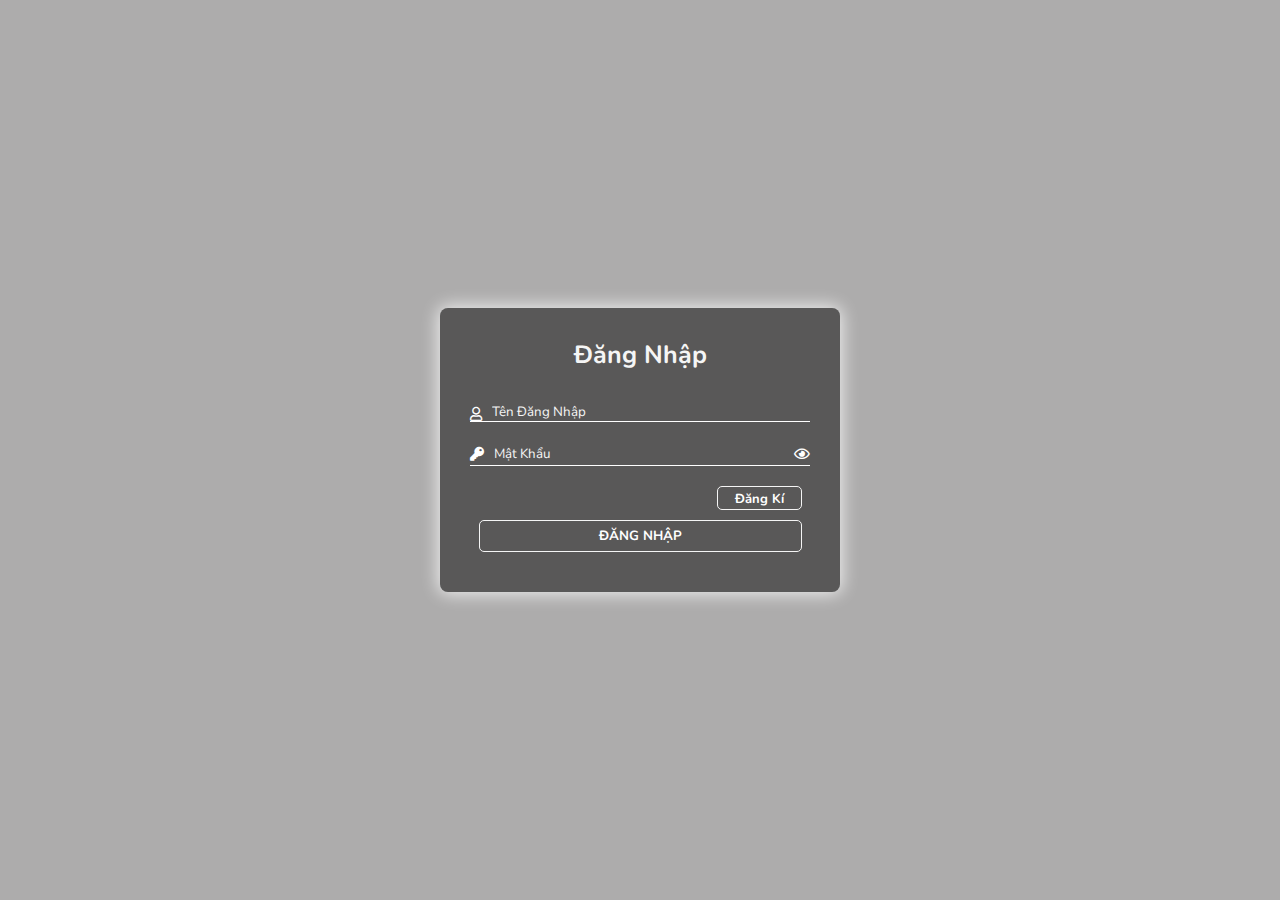
<file: index.html>
<!DOCTYPE html>
<html lang="en">
  <head>
    <meta charset="UTF-8" />
    <meta http-equiv="X-UA-Compatible" content="IE=edge" />
    <meta name="viewport" content="width=device-width, initial-scale=1.0" />
    <link
      rel="stylesheet"
      href="https://cdn.jsdelivr.net/npm/swiper@11/swiper-bundle.min.css"
    />
    <link
      href="https://unpkg.com/boxicons@2.1.4/css/boxicons.min.css"
      rel="stylesheet"
    />

    <!-- Liên kết font awesome từ cdn -->
    <link
      rel="stylesheet"
      href="https://cdnjs.cloudflare.com/ajax/libs/font-awesome/6.5.2/css/all.min.css"
    />
    <link rel="stylesheet" href="css/sign.css" />
    <link
      rel="stylesheet"
      href="https://pro.fontawesome.com/releases/v5.10.0/css/all.css"
    />

    <title>Đăng nhập</title>
  </head>
  <body>
    <div id="wrapper">
      <form action="" id="form-login">
        <h1 class="form-heading">Đăng nhập</h1>
        <div class="form-group">
          <i class="far fa-user"></i>
          <input
            type="text"
            class="form-input"
            placeholder="Tên đăng nhập"
            id="username"
          />
        </div>

        <div class="form-group">
          <i class="fas fa-key"></i>
          <input
            type="password"
            class="form-input"
            placeholder="Mật khẩu"
            id="password"
          />
          <div id="eye">
            <i class="far fa-eye"></i>
          </div>
        </div>
        <div class="DN-DK">
          <a href="signUp.html" class="link-DN-DK">Đăng kí</a>
        </div>
        <button type="submit" value="" class="form-submit">Đăng nhập</button>
      </form>
    </div>
    <script src="js/logIn.js"></script>
  </body>
</html>
</file>
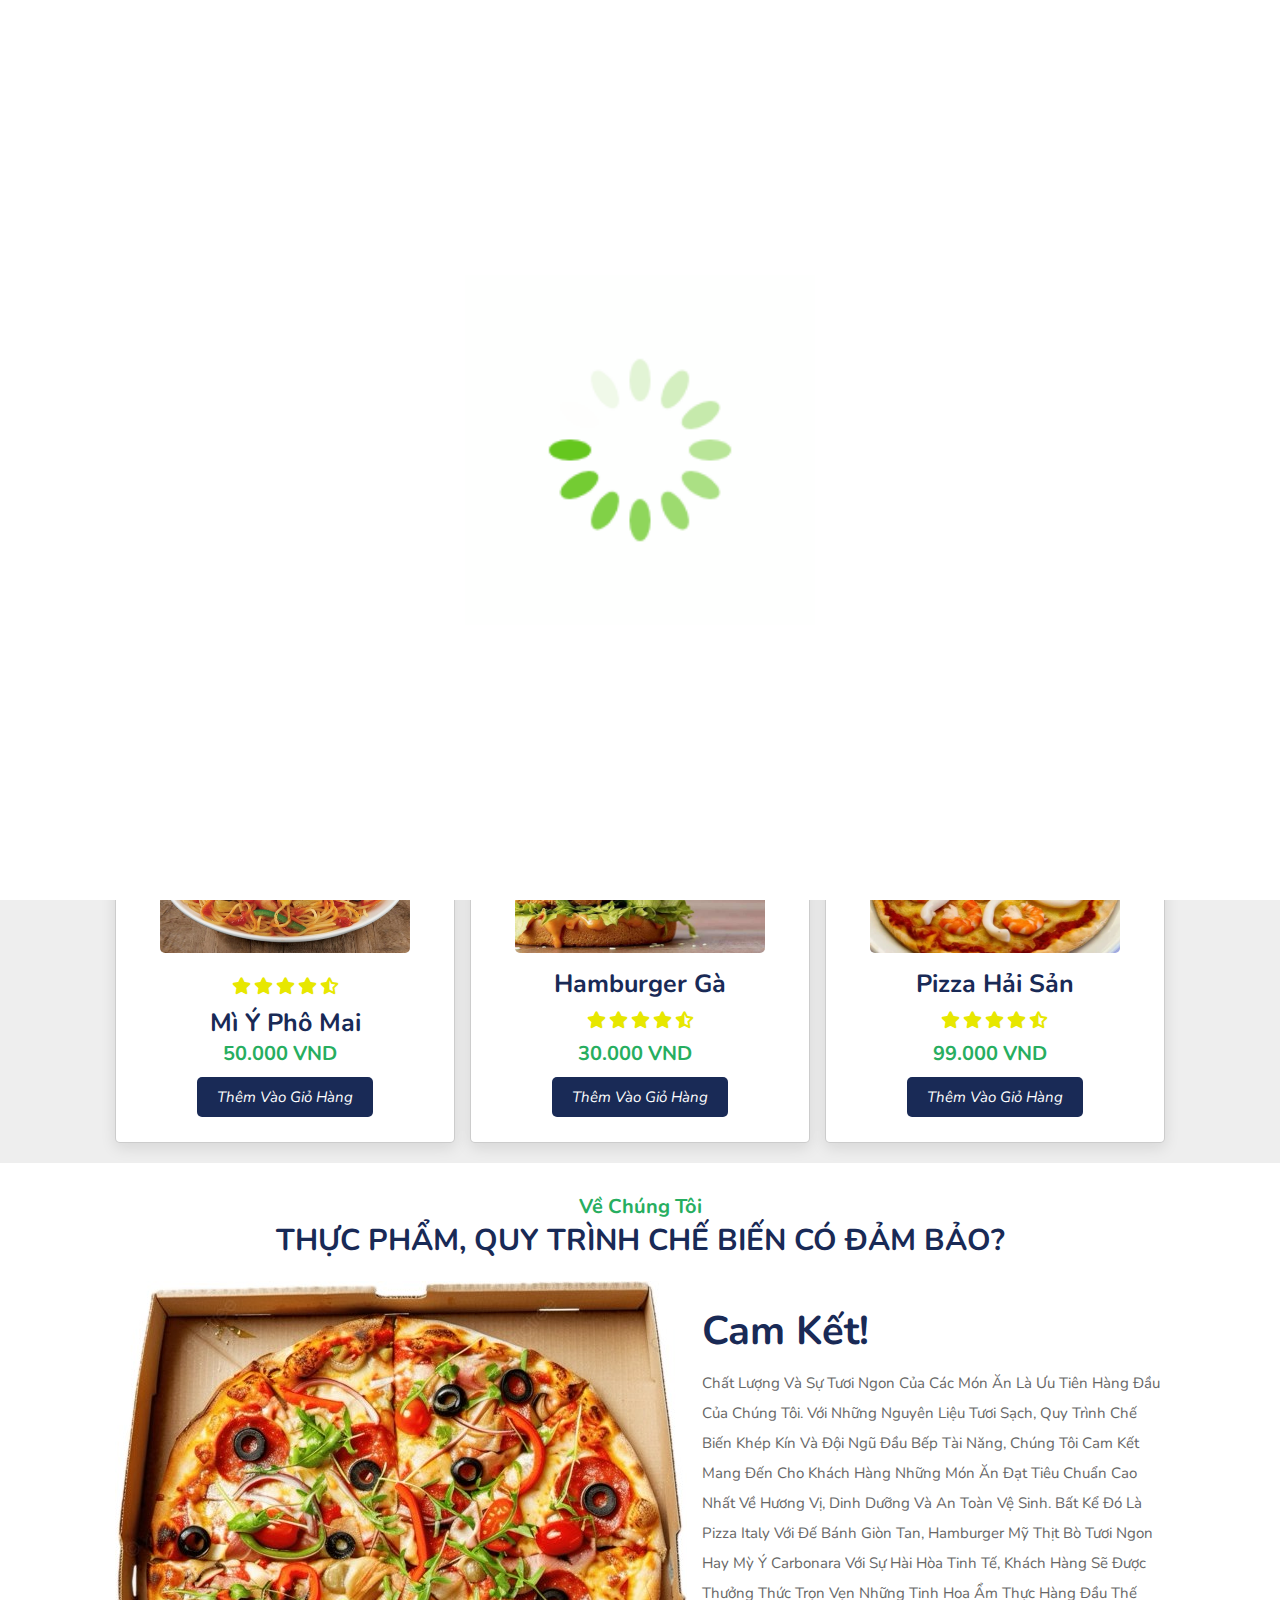
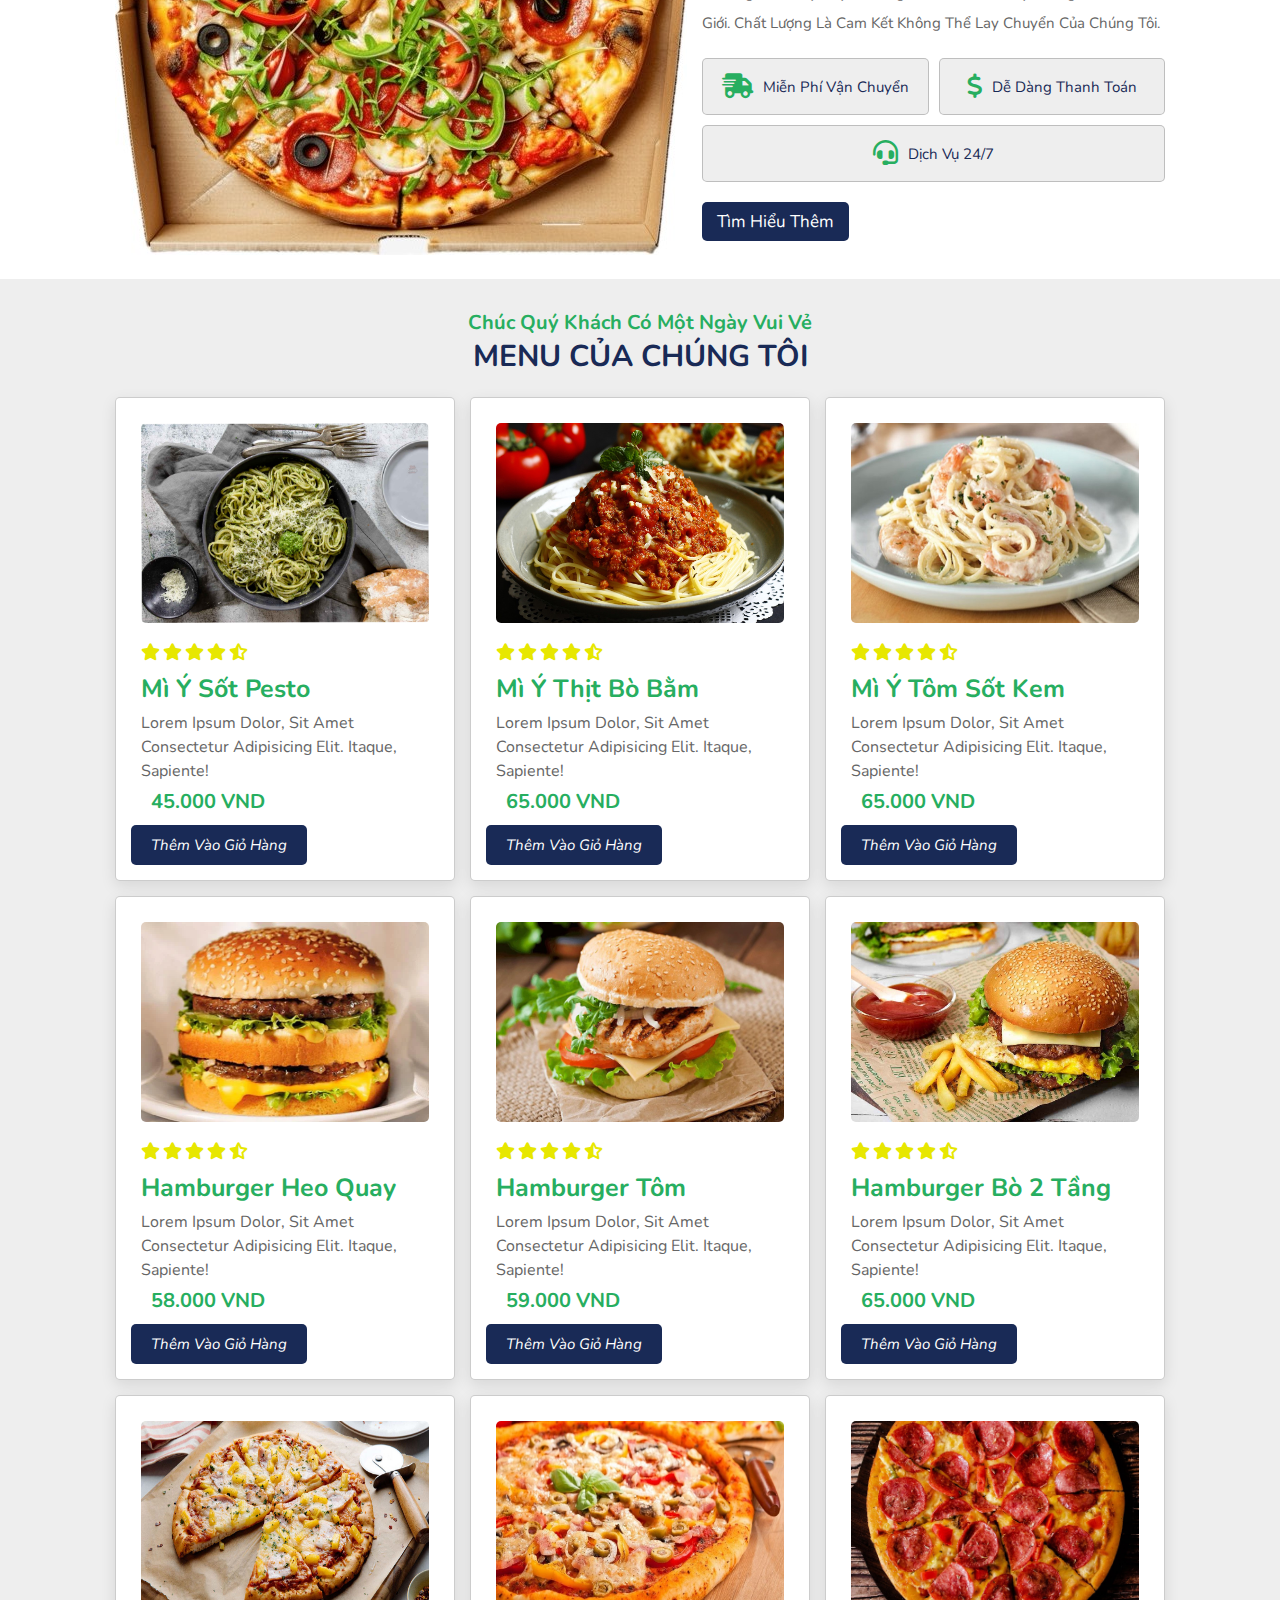
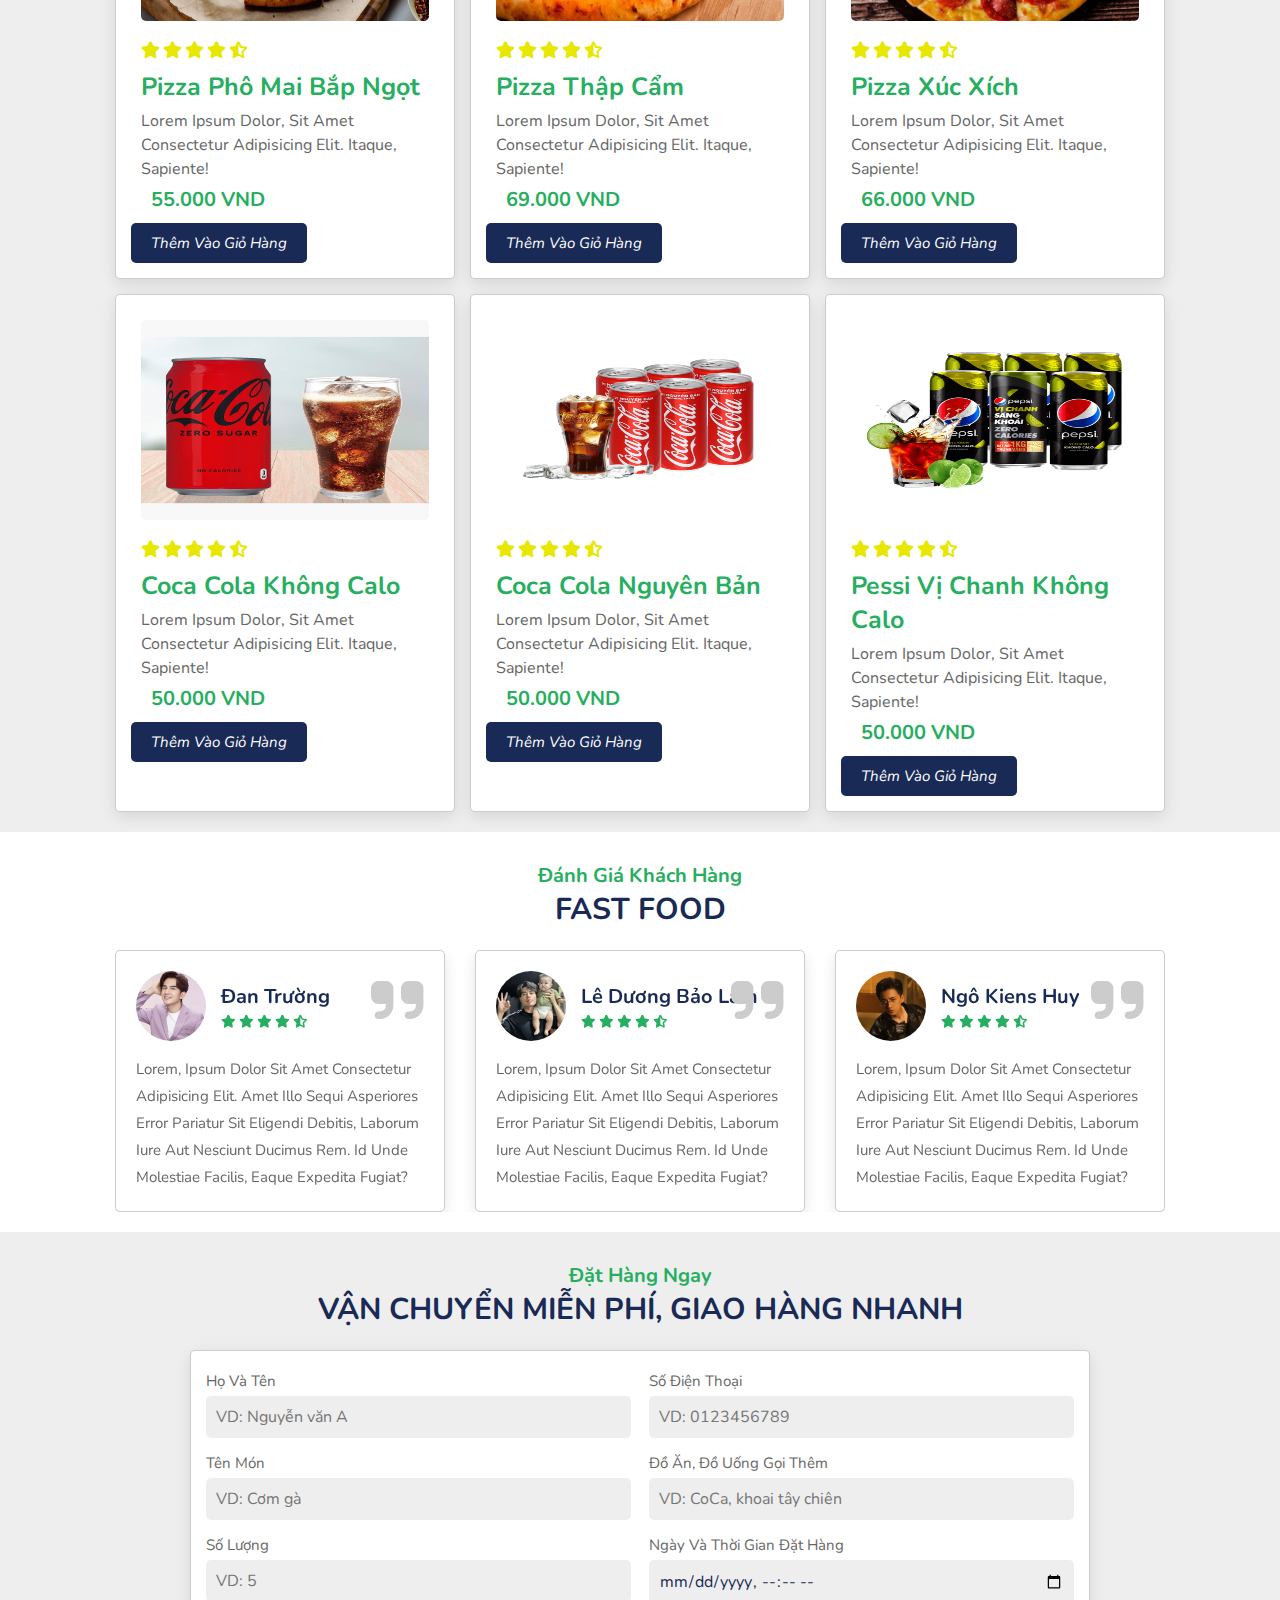
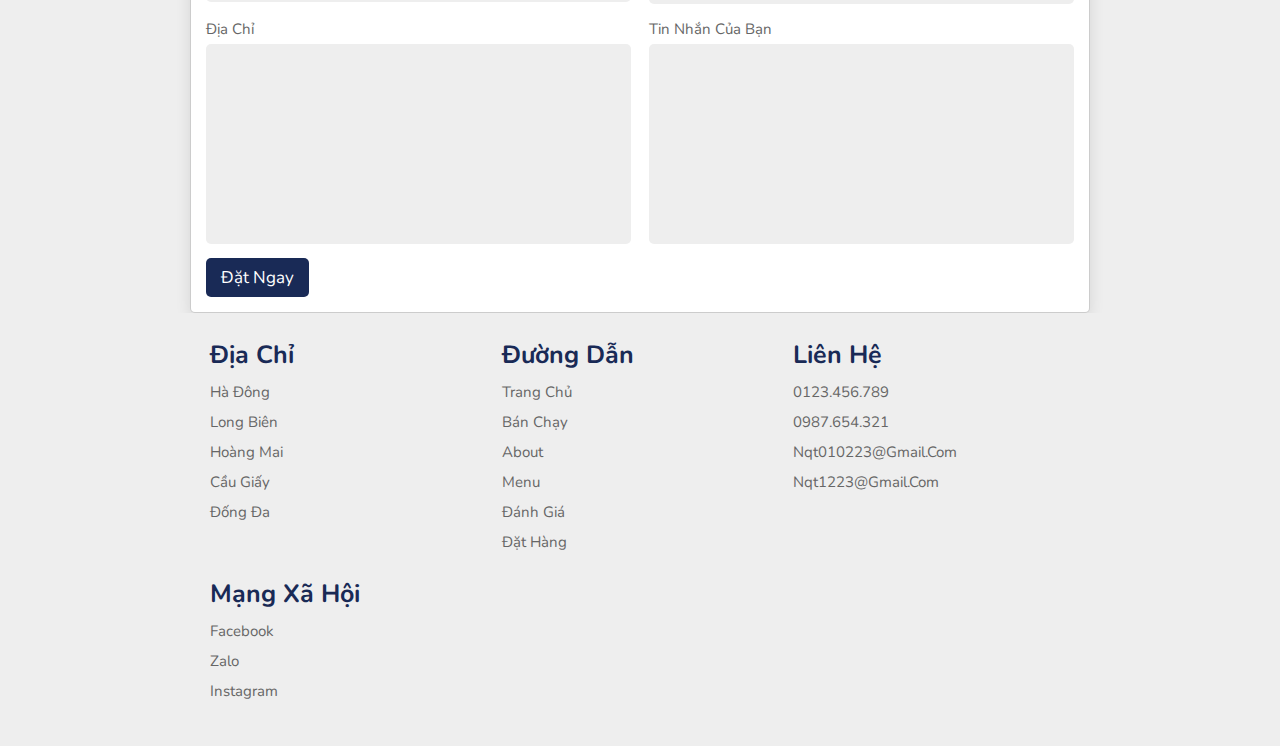
<file: main.html>
<!DOCTYPE html>
<html lang="en">
  <head>
    <meta charset="UTF-8" />
    <meta name="viewport" content="width=device-width, initial-scale=1.0" />
    <title>QT.FAST.FOOD</title>
    <link
      rel="stylesheet"
      href="https://cdn.jsdelivr.net/npm/swiper@11/swiper-bundle.min.css"
    />
    <link href='https://unpkg.com/boxicons@2.1.4/css/boxicons.min.css' rel='stylesheet'>

    <!-- Liên kết font awesome từ cdn -->
    <link
      rel="stylesheet"
      href="https://cdnjs.cloudflare.com/ajax/libs/font-awesome/6.5.2/css/all.min.css"
    />
    <!-- Đường link css -->
    <link rel="stylesheet" href="css/style.css" />
  </head>
  <body>
    <!-- header phần bắt đầu -->
    <header>
      <a href="#" class="logo"><i class="fas fa-utensils"></i>Fast food.</a>
      <nav class="navbar">
        <a class="active" href="#home">Trang chủ</a>
        <a href="#dishes">Bán chạy</a>
        <a href="#about">About</a>
        <a href="#menu">Menu</a>
        <a href="#review">Đánh giá</a>
        <a href="#oder">Đặt hàng</a>
      </nav>
      <div class="icons">
        
        <i class="fas fa-bars" id="menu-bars"></i>
        <i class="fas fa-search" id="search-icon"></i>
        <i class="bx bx-shopping-bag " id="cart-icon"></i>
    </header>
    <!-- Sign in -->
    
    <!-- Form tìm kiếm -->
    <form action="" id="search-form">
      <input
        type="search"
        placeholder="Món ăn tìm kiếm..."
        name=""
        id="search-box"
      />
      <label for="search-box" class="fas fa-search"></label>
      <i class="fas fa-times" id="close"></i>
    </form>
   
    <!-- section đầu -->

    <section class="home" id="home">
      <div class="swiper home-slider">
        <div class="swiper-wrapper wrapper">
          <!-- slide 1 -->
          <div class="swiper-slide slide">
            <div class="content">
              <span>Món ăn đặc biệt của chúng tôi</span>
              <h3>Mì Ý</h3>
              <p>
                Mì spaghetti là món ăn truyền thống của Italy, được làm từ bột
                mì và trứng, thường được ăn với nước sốt cà chua, phô mai và các
                loại thịt.
              </p>
            </div>
            <div class="image">
              <img src="img/banner/mi-y.png" alt="" />
            </div>
          </div>

          <!-- slide 2 -->
          <div class="swiper-slide slide">
            <div class="content">
              <span>Món ăn đặc biệt của chúng tôi</span>
              <h3>Hamburger</h3>
              <p>
                Hamburger là món ăn nhanh truyền thống của Mỹ, gồm bánh mì kẹp
                thịt bò xay, rau, phô mai và các gia vị như xốt mayonnaise,
                ketchup hoặc mù tạt.
              </p>
            </div>
            <div class="image">
              <img src="img/banner/hamburger.jpg" alt="" />
            </div>
          </div>
          <!-- slide 3 -->
          <div class="swiper-slide slide">
            <div class="content">
              <span>Món ăn đặc biệt của chúng tôi</span>
              <h3>Pizaa</h3>
              <p>
                Pizza là món ăn truyền thống của Italy gồm đế bánh mì nướng,
                thường được phủ nước sốt cà chua, phô mai và các loại nguyên
                liệu như thịt, rau củ hoặc hải sản.
              </p>
            </div>
            <div class="image">
              <img src="img/banner/pizza.jpg" alt="" />
            </div>
          </div>
        </div>
      </div>
    </section>
    
    
    <!-- section món ăn -->
    <section class="dishes" id="dishes">
      <h3 class="sub-heading">Món ăn bán nhiều nhất</h3>
      <h1 class="heading">Món ăn thịnh hành</h1>
      <div class="box-container">
        <!-- món 1 -->
        <div class="box" id="box1">
          <img src="img/SP/mi-y-pho-mai.jpg" alt="" class="product-img"/>
           
            <div class="stars">
              <i class="fas fa-star"></i>
              <i class="fas fa-star"></i>
              <i class="fas fa-star"></i>
              <i class="fas fa-star"></i>
              <i class="fas fa-star-half-alt"></i>
            </div>
            <h3 class="product-title">Mì ý phô mai</h3>
           
             <span class="price">50.000 VND</span>
            <i class="btn add-cart">Thêm vào giỏ hàng</i>
          </div>
          <div class="chilPage" id="chilPage1">
            <div class="product-details-modal hidden">
              <div class="product-details-content">
                <div class="product-image">
                  <img src="img/SP/mi-y-pho-mai.jpg" />
                </div>
                <div class="product-info">
                  <h3 class="title">Mì ý phô mai</h3>
                  <p>
                    Lorem ipsum dolor sit amet consectetur, adipisicing elit.
                    Reiciendis consequuntur repellat veritatis omnis, placeat sequi
                    reprehenderit minus voluptatum totam eius aperiam nesciunt,
                    cupiditate est harum impedit mollitia soluta ut quas dolorem
                    hic. Odio nihil velit quo vel minima consequatur ipsam
                    similique? Libero porro, accusamus dolore soluta asperiores
                    repudiandae eum quae. Lorem ipsum dolor, sit amet consectetur
                    adipisicing elit. Perferendis repellendus expedita distinctio
                    dolore temporibus at a facilis repudiandae quo odit numquam
                    dicta inventore, nulla eius? Atque provident hic fugit minima.
                    Lorem ipsum dolor sit amet, consectetur adipisicing elit. Et
                    fuga recusandae culpa consequatur
                  </p>
                  <span class="price">50.000 VND</span>
                  <button class="btn">Thêm vào giỏ hàng</button>
                </div>
              </div>
            </div>
          </div>
        
        <!-- món 2 -->
        <div class="box" id="box2">
          <img src="img/SP/hamburger-ga-2-tang.jpg" alt="" class="product-img"/>
          <h3 class="product-title" >Hamburger gà</h3>
          <div class="stars">
            <i class="fas fa-star"></i>
            <i class="fas fa-star"></i>
            <i class="fas fa-star"></i>
            <i class="fas fa-star"></i>
            <i class="fas fa-star-half-alt"></i>
          </div>
          <span class="price">30.000 VND</span>
          <i class="btn add-cart">Thêm vào giỏ hàng</i>
          </div>
          <div class="chilPage" id="chilPage2">
            <div class="product-details-modal hidden">
              <div class="product-details-content">
                <div class="product-image">
                  <img src="img/SP/hamburger-ga-2-tang.jpg" />
                </div>
                <div class="product-info">
                  <h3 class="title">Hamburger gà</h3>
                  <p>
                    Lorem ipsum dolor sit amet consectetur, adipisicing elit.
                    Reiciendis consequuntur repellat veritatis omnis, placeat sequi
                    reprehenderit minus voluptatum totam eius aperiam nesciunt,
                    cupiditate est harum impedit mollitia soluta ut quas dolorem
                    hic. Odio nihil velit quo vel minima consequatur ipsam
                    similique? Libero porro, accusamus dolore soluta asperiores
                    repudiandae eum quae. Lorem ipsum dolor, sit amet consectetur
                    adipisicing elit. Perferendis repellendus expedita distinctio
                    dolore temporibus at a facilis repudiandae quo odit numquam
                    dicta inventore, nulla eius? Atque provident hic fugit minima.
                    Lorem ipsum dolor sit amet, consectetur adipisicing elit. Et
                    fuga recusandae culpa consequatur
                  </p>
                  <span class="price">30.000 VND</span>
                  <button class="btn">Thêm vào giỏ hàng</button>
                </div>
              </div>
            </div>
          </div>
        <!-- món 3 -->
        <div class="box" id="box3">
          <img src="img/SP/pizza-hai-san.webp" alt="" class="product-img"/>
          <h3 class="product-title">Pizza hải sản</h3>
          <div class="stars">
            <i class="fas fa-star"></i>
            <i class="fas fa-star"></i>
            <i class="fas fa-star"></i>
            <i class="fas fa-star"></i>
            <i class="fas fa-star-half-alt"></i>
          </div>
          <span class="price">99.000 VND</span>
          <i class="btn add-cart">Thêm vào giỏ hàng</i>
          </div>
      </div>
      <div class="chilPage" id="chilPage3">
        <div class="product-details-modal hidden">
          <div class="product-details-content">
            <div class="product-image">
              <img src="img/SP/pizza-hai-san.webp" />
            </div>
            <div class="product-info">
              <h3 class="title">Pizza hải sản</h3>
              <p>
                Lorem ipsum dolor sit amet consectetur, adipisicing elit.
                Reiciendis consequuntur repellat veritatis omnis, placeat sequi
                reprehenderit minus voluptatum totam eius aperiam nesciunt,
                cupiditate est harum impedit mollitia soluta ut quas dolorem
                hic. Odio nihil velit quo vel minima consequatur ipsam
                similique? Libero porro, accusamus dolore soluta asperiores
                repudiandae eum quae. Lorem ipsum dolor, sit amet consectetur
                adipisicing elit. Perferendis repellendus expedita distinctio
                dolore temporibus at a facilis repudiandae quo odit numquam
                dicta inventore, nulla eius? Atque provident hic fugit minima.
                Lorem ipsum dolor sit amet, consectetur adipisicing elit. Et
                fuga recusandae culpa consequatur
              </p>
              <span class="price">65.000 VND</span>
              <button class="btn">Thêm vào giỏ hàng</button>
            </div>
          </div>
        </div>
      </div>
    </section>
    <!-- about section -->
    <section class="about" id="about">
      <h3 class="sub-heading">Về chúng tôi</h3>
      <h1 class="heading">Thực phẩm, quy trình chế biến có đảm bảo?</h1>
      <div class="row">
        <div class="image">
          <img src="img/banner/pizza-baner1.jpg" alt="" />
        </div>
        <div class="content">
          <h3>Cam kết!</h3>
          <p>
            Chất lượng và sự tươi ngon của các món ăn là ưu tiên hàng đầu của
            chúng tôi. Với những nguyên liệu tươi sạch, quy trình chế biến khép
            kín và đội ngũ đầu bếp tài năng, chúng tôi cam kết mang đến cho
            khách hàng những món ăn đạt tiêu chuẩn cao nhất về hương vị, dinh
            dưỡng và an toàn vệ sinh. Bất kể đó là pizza Italy với đế bánh giòn
            tan, hamburger Mỹ thịt bò tươi ngon hay mỳ ý carbonara với sự hài
            hòa tinh tế, khách hàng sẽ được thưởng thức trọn vẹn những tinh hoa
            ẩm thực hàng đầu thế giới. Chất lượng là cam kết không thể lay
            chuyển của chúng tôi.
          </p>
          <div class="icons-container">
            <div class="icons">
              <i class="fas fa-shipping-fast"></i>
              <span>Miễn phí vận chuyển</span>
            </div>
            <div class="icons">
              <i class="fas fa-dollar-sign"></i>
              <span>Dễ dàng thanh toán</span>
            </div>
            <div class="icons">
              <i class="fas fa-headset"></i>
              <span>Dịch vụ 24/7</span>
            </div>
          </div>
          <a href="#" class="btn">Tìm hiểu thêm</a>
        </div>
      </div>
    </section>
     <!-- menu -->
     <section class="menu" id="menu">
      <h3 class="sub-heading">Chúc quý khách có một ngày vui vẻ</h3>
      <h1 class="heading">Menu của chúng tôi</h1>
      <div class="box-container">
        <!-- món 1 -->
        <div class="box" id="box4">
        <div class="image"> 
           <img src="img/SP/mi-y-sot-pesto.jpeg" alt="" class="product-img"/>
          </div>
            <div class="stars">
              <i class="fas fa-star"></i>
              <i class="fas fa-star"></i>
              <i class="fas fa-star"></i>
              <i class="fas fa-star"></i>
              <i class="fas fa-star-half-alt"></i>
            </div>
            <h3 class="product-title">Mì ý sốt pesto</h3>
            <p>
              Lorem ipsum dolor, sit amet consectetur adipisicing elit. Itaque,
              sapiente!
            </p>
             <span class="price">45.000 VND</span>
            <i class="btn add-cart">Thêm vào giỏ hàng</i>
          </div>
          <!-- chill page -->
          <div class="chilPage" id="chilPage4">
            <div class="product-details-modal hidden">
              <div class="product-details-content">
                <div class="product-image">
                  <img src="img/SP/mi-y-sot-pesto.jpeg" />
                </div>
                <div class="product-info">
                  <h3 class="title">Mì ý sốt pesto</h3>
                  <p>
                    Lorem ipsum dolor sit amet consectetur, adipisicing elit.
                    Reiciendis consequuntur repellat veritatis omnis, placeat sequi
                    reprehenderit minus voluptatum totam eius aperiam nesciunt,
                    cupiditate est harum impedit mollitia soluta ut quas dolorem
                    hic. Odio nihil velit quo vel minima consequatur ipsam
                    similique? Libero porro, accusamus dolore soluta asperiores
                    repudiandae eum quae. Lorem ipsum dolor, sit amet consectetur
                    adipisicing elit. Perferendis repellendus expedita distinctio
                    dolore temporibus at a facilis repudiandae quo odit numquam
                    dicta inventore, nulla eius? Atque provident hic fugit minima.
                    Lorem ipsum dolor sit amet, consectetur adipisicing elit. Et
                    fuga recusandae culpa consequatur
                  </p>
                  <span class="price">45.000 VND</span>
                  <button class="btn">Thêm vào giỏ hàng</button>
                </div>
              </div>
            </div>
          </div>
        <!-- món 2 -->
        <div class="box" id="box5">
        <div class="image"> 
           <img src="img/SP/mi-y-spaghetti.jpg" alt="" class="product-img"/>
          </div>
          <div class="stars">
            <i class="fas fa-star"></i>
            <i class="fas fa-star"></i>
            <i class="fas fa-star"></i>
            <i class="fas fa-star"></i>
            <i class="fas fa-star-half-alt"></i>
          </div>
            <h3 class="product-title">Mì ý thịt bò bằm</h3>
            <p>
              Lorem ipsum dolor, sit amet consectetur adipisicing elit. Itaque,
              sapiente!
            </p>
             <span class="price">65.000 VND</span>
            <i class="btn add-cart">Thêm vào giỏ hàng</i>
          </div>
          <!-- Chill page -->
           
      <div class="chilPage" id="chilPage5">
        <div class="product-details-modal hidden">
          <div class="product-details-content">
            <div class="product-image">
              <img src="img/SP/mi-y-spaghetti.jpg" />
            </div>
            <div class="product-info">
              <h3 class="title">Mì ý thịt bò bằm</h3>
              <p>
                Lorem ipsum dolor sit amet consectetur, adipisicing elit.
                Reiciendis consequuntur repellat veritatis omnis, placeat sequi
                reprehenderit minus voluptatum totam eius aperiam nesciunt,
                cupiditate est harum impedit mollitia soluta ut quas dolorem
                hic. Odio nihil velit quo vel minima consequatur ipsam
                similique? Libero porro, accusamus dolore soluta asperiores
                repudiandae eum quae. Lorem ipsum dolor, sit amet consectetur
                adipisicing elit. Perferendis repellendus expedita distinctio
                dolore temporibus at a facilis repudiandae quo odit numquam
                dicta inventore, nulla eius? Atque provident hic fugit minima.
                Lorem ipsum dolor sit amet, consectetur adipisicing elit. Et
                fuga recusandae culpa consequatur
              </p>
              <span class="price">65.000 VND</span>
              <button class="btn">Thêm vào giỏ hàng</button>
            </div>
          </div>
        </div>
      </div>
    

        <!-- món 3 -->
        <div class="box" id="box6">
        <div class="image"> 
           <img src="img/SP/mi-Y-tom-sot-kem.jpg" alt="" class="product-img"/>
          </div>
            <div class="stars">
              <i class="fas fa-star"></i>
              <i class="fas fa-star"></i>
              <i class="fas fa-star"></i>
              <i class="fas fa-star"></i>
              <i class="fas fa-star-half-alt"></i>
            </div>
            <h3 class="product-title">Mì ý tôm sốt kem</h3>
            <p>
              Lorem ipsum dolor, sit amet consectetur adipisicing elit. Itaque,
              sapiente!
            </p>
             <span class="price">65.000 VND</span>
            <i class="btn add-cart">Thêm vào giỏ hàng</i>
          </div>
           <!-- Chill page -->
           
      <div class="chilPage" id="chilPage6">
        <div class="product-details-modal hidden">
          <div class="product-details-content">
            <div class="product-image">
              <img src="img/SP/mi-Y-tom-sot-kem.jpg" />
            </div>
            <div class="product-info">
              <h3 class="title">Mì ý tôm sốt kem</h3>
              <p>
                Lorem ipsum dolor sit amet consectetur, adipisicing elit.
                Reiciendis consequuntur repellat veritatis omnis, placeat sequi
                reprehenderit minus voluptatum totam eius aperiam nesciunt,
                cupiditate est harum impedit mollitia soluta ut quas dolorem
                hic. Odio nihil velit quo vel minima consequatur ipsam
                similique? Libero porro, accusamus dolore soluta asperiores
                repudiandae eum quae. Lorem ipsum dolor, sit amet consectetur
                adipisicing elit. Perferendis repellendus expedita distinctio
                dolore temporibus at a facilis repudiandae quo odit numquam
                dicta inventore, nulla eius? Atque provident hic fugit minima.
                Lorem ipsum dolor sit amet, consectetur adipisicing elit. Et
                fuga recusandae culpa consequatur
              </p>
              <span class="price">65.000 VND</span>
              <button class="btn">Thêm vào giỏ hàng</button>
            </div>
          </div>
        </div>
      </div>
    
        <!-- món 4 -->
        <div class="box" id="box7">
          <div class="image"> 
             <img src="img/SP/hamburger-nhan-thit-heo.webp" alt="" class="product-img"/>
            </div>
              <div class="stars">
                <i class="fas fa-star"></i>
                <i class="fas fa-star"></i>
                <i class="fas fa-star"></i>
                <i class="fas fa-star"></i>
                <i class="fas fa-star-half-alt"></i>
              </div>
              <h3 class="product-title">Hamburger heo quay</h3>
              <p>
                Lorem ipsum dolor, sit amet consectetur adipisicing elit. Itaque,
                sapiente!
              </p>
               <span class="price">58.000 VND</span>
              <i class="btn add-cart">Thêm vào giỏ hàng</i>
            </div>
             <!-- Chill page -->
           
      <div class="chilPage" id="chilPage7">
        <div class="product-details-modal hidden">
          <div class="product-details-content">
            <div class="product-image">
              <img src="img/SP/hamburger-nhan-thit-heo.webp" />
            </div>
            <div class="product-info">
              <h3 class="title">Hamburger heo quay</h3>
              <p>
                Lorem ipsum dolor sit amet consectetur, adipisicing elit.
                Reiciendis consequuntur repellat veritatis omnis, placeat sequi
                reprehenderit minus voluptatum totam eius aperiam nesciunt,
                cupiditate est harum impedit mollitia soluta ut quas dolorem
                hic. Odio nihil velit quo vel minima consequatur ipsam
                similique? Libero porro, accusamus dolore soluta asperiores
                repudiandae eum quae. Lorem ipsum dolor, sit amet consectetur
                adipisicing elit. Perferendis repellendus expedita distinctio
                dolore temporibus at a facilis repudiandae quo odit numquam
                dicta inventore, nulla eius? Atque provident hic fugit minima.
                Lorem ipsum dolor sit amet, consectetur adipisicing elit. Et
                fuga recusandae culpa consequatur
              </p>
              <span class="price">58.000 VND</span>
              <button class="btn">Thêm vào giỏ hàng</button>
            </div>
          </div>
        </div>
      </div>
    
          <!-- món 5 -->
          <div class="box" id="box8">
          <div class="image"> 
             <img src="img/SP/hamburger-tom.jpg" alt="" class="product-img"/>
            </div>
              <div class="stars">
                <i class="fas fa-star"></i>
                <i class="fas fa-star"></i>
                <i class="fas fa-star"></i>
                <i class="fas fa-star"></i>
                <i class="fas fa-star-half-alt"></i>
              </div>
              <h3 class="product-title">Hamburger tôm</h3>
              <p>
                Lorem ipsum dolor, sit amet consectetur adipisicing elit. Itaque,
                sapiente!
              </p>
               <span class="price">59.000 VND</span>
              <i class="btn add-cart">Thêm vào giỏ hàng</i>
            </div>
             <!-- Chill page -->
           
      <div class="chilPage" id="chilPage8">
        <div class="product-details-modal hidden">
          <div class="product-details-content">
            <div class="product-image">
              <img src="img/SP/hamburger-tom.jpg" />
            </div>
            <div class="product-info">
              <h3 class="title">Hamburger tôm</h3>
              <p>
                Lorem ipsum dolor sit amet consectetur, adipisicing elit.
                Reiciendis consequuntur repellat veritatis omnis, placeat sequi
                reprehenderit minus voluptatum totam eius aperiam nesciunt,
                cupiditate est harum impedit mollitia soluta ut quas dolorem
                hic. Odio nihil velit quo vel minima consequatur ipsam
                similique? Libero porro, accusamus dolore soluta asperiores
                repudiandae eum quae. Lorem ipsum dolor, sit amet consectetur
                adipisicing elit. Perferendis repellendus expedita distinctio
                dolore temporibus at a facilis repudiandae quo odit numquam
                dicta inventore, nulla eius? Atque provident hic fugit minima.
                Lorem ipsum dolor sit amet, consectetur adipisicing elit. Et
                fuga recusandae culpa consequatur
              </p>
              <span class="price">59.000 VND</span>
              <button class="btn">Thêm vào giỏ hàng</button>
            </div>
          </div>
        </div>
      </div>
    
          <!-- món 6 -->
          <div class="box" id="box9">
          <div class="image"> 
             <img src="img/SP/BÒ-2-TẦNG_hamburger.jpg" alt="" class="product-img"/>
            </div>
              <div class="stars">
                <i class="fas fa-star"></i>
                <i class="fas fa-star"></i>
                <i class="fas fa-star"></i>
                <i class="fas fa-star"></i>
                <i class="fas fa-star-half-alt"></i>
              </div>
              <h3 class="product-title">Hamburger bò 2 tầng</h3>
              <p>
                Lorem ipsum dolor, sit amet consectetur adipisicing elit. Itaque,
                sapiente!
              </p>
               <span class="price">65.000 VND</span>
              <i class="btn add-cart">Thêm vào giỏ hàng</i>
            </div>
             <!-- Chill page -->
           
      <div class="chilPage" id="chilPage9">
        <div class="product-details-modal hidden">
          <div class="product-details-content">
            <div class="product-image">
              <img src="img/SP/BÒ-2-TẦNG_hamburger.jpg" />
            </div>
            <div class="product-info">
              <h3 class="title">Hamburger bò 2 tầng</h3>
              <p>
                Lorem ipsum dolor sit amet consectetur, adipisicing elit.
                Reiciendis consequuntur repellat veritatis omnis, placeat sequi
                reprehenderit minus voluptatum totam eius aperiam nesciunt,
                cupiditate est harum impedit mollitia soluta ut quas dolorem
                hic. Odio nihil velit quo vel minima consequatur ipsam
                similique? Libero porro, accusamus dolore soluta asperiores
                repudiandae eum quae. Lorem ipsum dolor, sit amet consectetur
                adipisicing elit. Perferendis repellendus expedita distinctio
                dolore temporibus at a facilis repudiandae quo odit numquam
                dicta inventore, nulla eius? Atque provident hic fugit minima.
                Lorem ipsum dolor sit amet, consectetur adipisicing elit. Et
                fuga recusandae culpa consequatur
              </p>
              <span class="price">65.000 VND</span>
              <button class="btn">Thêm vào giỏ hàng</button>
            </div>
          </div>
        </div>
      </div>
    
        <!-- món 7 -->
        <div class="box" id="box10">
          <div class="image"> 
             <img src="img/SP/pizza-ngo.jpg" alt="" class="product-img"/>
            </div>
              <div class="stars">
                <i class="fas fa-star"></i>
                <i class="fas fa-star"></i>
                <i class="fas fa-star"></i>
                <i class="fas fa-star"></i>
                <i class="fas fa-star-half-alt"></i>
              </div>
              <h3 class="product-title">pizza phô mai bắp ngọt</h3>
              <p>
                Lorem ipsum dolor, sit amet consectetur adipisicing elit. Itaque,
                sapiente!
              </p>
               <span class="price">55.000 VND</span>
              <i class="btn add-cart">Thêm vào giỏ hàng</i>
            </div>
             <!-- Chill page -->
           
      <div class="chilPage" id="chilPage10">
        <div class="product-details-modal hidden">
          <div class="product-details-content">
            <div class="product-image">
              <img src="img/SP/pizza-ngo.jpg" />
            </div>
            <div class="product-info">
              <h3 class="title">pizza phô mai bắp ngọt</h3>
              <p>
                Lorem ipsum dolor sit amet consectetur, adipisicing elit.
                Reiciendis consequuntur repellat veritatis omnis, placeat sequi
                reprehenderit minus voluptatum totam eius aperiam nesciunt,
                cupiditate est harum impedit mollitia soluta ut quas dolorem
                hic. Odio nihil velit quo vel minima consequatur ipsam
                similique? Libero porro, accusamus dolore soluta asperiores
                repudiandae eum quae. Lorem ipsum dolor, sit amet consectetur
                adipisicing elit. Perferendis repellendus expedita distinctio
                dolore temporibus at a facilis repudiandae quo odit numquam
                dicta inventore, nulla eius? Atque provident hic fugit minima.
                Lorem ipsum dolor sit amet, consectetur adipisicing elit. Et
                fuga recusandae culpa consequatur
              </p>
              <span class="price">55.000 VND</span>
              <button class="The">Thêm vào giỏ hàng</button>
            </div>
          </div>
        </div>
      </div>
    
          <!-- món 8 -->
          <div class="box" id="box11">
          <div class="image"> 
             <img src="img/SP/pizza-thap-cam.jpg" alt="" class="product-img"/>
            </div>
              <div class="stars">
                <i class="fas fa-star"></i>
                <i class="fas fa-star"></i>
                <i class="fas fa-star"></i>
                <i class="fas fa-star"></i>
                <i class="fas fa-star-half-alt"></i>
              </div>
              <h3 class="product-title">Pizza thập cẩm</h3>
              <p>
                Lorem ipsum dolor, sit amet consectetur adipisicing elit. Itaque,
                sapiente!
              </p>
               <span class="price">69.000 VND</span>
              <i class="btn add-cart">Thêm vào giỏ hàng</i>
            </div>
             <!-- Chill page -->
           
      <div class="chilPage" id="chilPage11">
        <div class="product-details-modal hidden">
          <div class="product-details-content">
            <div class="product-image">
              <img src="img/SP/pizza-thap-cam.jpg" />
            </div>
            <div class="product-info">
              <h3 class="title">Pizza thập cẩm</h3>
              <p>
                Lorem ipsum dolor sit amet consectetur, adipisicing elit.
                Reiciendis consequuntur repellat veritatis omnis, placeat sequi
                reprehenderit minus voluptatum totam eius aperiam nesciunt,
                cupiditate est harum impedit mollitia soluta ut quas dolorem
                hic. Odio nihil velit quo vel minima consequatur ipsam
                similique? Libero porro, accusamus dolore soluta asperiores
                repudiandae eum quae. Lorem ipsum dolor, sit amet consectetur
                adipisicing elit. Perferendis repellendus expedita distinctio
                dolore temporibus at a facilis repudiandae quo odit numquam
                dicta inventore, nulla eius? Atque provident hic fugit minima.
                Lorem ipsum dolor sit amet, consectetur adipisicing elit. Et
                fuga recusandae culpa consequatur
              </p>
              <span class="price">69.000 VND</span>
              <button class="btn">Thêm vào giỏ hàng</button>
            </div>
          </div>
        </div>
      </div>
    
          <!-- món 9 -->
          <div class="box" id="box12">
          <div class="image"> 
             <img src="img/SP/pizza-xuc-xich.jpg" alt="" class="product-img"/>
            </div>
              <div class="stars">
                <i class="fas fa-star"></i>
                <i class="fas fa-star"></i>
                <i class="fas fa-star"></i>
                <i class="fas fa-star"></i>
                <i class="fas fa-star-half-alt"></i>
              </div>
              <h3 class="product-title">pizza xúc xích</h3>
              <p>
                Lorem ipsum dolor, sit amet consectetur adipisicing elit. Itaque,
                sapiente!
              </p>
               <span class="price">66.000 VND</span>
              <i class="btn add-cart">Thêm vào giỏ hàng</i>
            </div>
             <!-- Chill page -->
           
      <div class="chilPage" id="chilPage12">
        <div class="product-details-modal hidden">
          <div class="product-details-content">
            <div class="product-image">
              <img src="img/SP/pizza-xuc-xich.jpg" />
            </div>
            <div class="product-info">
              <h3 class="title">pizza xúc xích</h3>
              <p>
                Lorem ipsum dolor sit amet consectetur, adipisicing elit.
                Reiciendis consequuntur repellat veritatis omnis, placeat sequi
                reprehenderit minus voluptatum totam eius aperiam nesciunt,
                cupiditate est harum impedit mollitia soluta ut quas dolorem
                hic. Odio nihil velit quo vel minima consequatur ipsam
                similique? Libero porro, accusamus dolore soluta asperiores
                repudiandae eum quae. Lorem ipsum dolor, sit amet consectetur
                adipisicing elit. Perferendis repellendus expedita distinctio
                dolore temporibus at a facilis repudiandae quo odit numquam
                dicta inventore, nulla eius? Atque provident hic fugit minima.
                Lorem ipsum dolor sit amet, consectetur adipisicing elit. Et
                fuga recusandae culpa consequatur
              </p>
              <span class="price">66.000 VND</span>
              <button class="btn">Thêm vào giỏ hàng</button>
            </div>
          </div>
        </div>
      </div>
    
        <!-- món 10 -->
        <div class="box" id="box13">
          <div class="image"> 
             <img src="img/SP/coca-cola-khong-calo.jpg" alt="" class="product-img"/>
            </div>
              <div class="stars">
                <i class="fas fa-star"></i>
                <i class="fas fa-star"></i>
                <i class="fas fa-star"></i>
                <i class="fas fa-star"></i>
                <i class="fas fa-star-half-alt"></i>
              </div>
              <h3 class="product-title">coca cola không calo</h3>
              <p>
                Lorem ipsum dolor, sit amet consectetur adipisicing elit. Itaque,
                sapiente!
              </p>
               <span class="price">50.000 VND</span>
              <i class="btn add-cart">Thêm vào giỏ hàng</i>
            </div>
          <!-- món 11 -->
          <div class="box" id="box14">
          <div class="image"> 
             <img src="img/SP/coca-cola.jpg" alt="" class="product-img"/>
            </div>
              <div class="stars">
                <i class="fas fa-star"></i>
                <i class="fas fa-star"></i>
                <i class="fas fa-star"></i>
                <i class="fas fa-star"></i>
                <i class="fas fa-star-half-alt"></i>
              </div>
              <h3 class="product-title">coca cola nguyên bản</h3>
              <p>
                Lorem ipsum dolor, sit amet consectetur adipisicing elit. Itaque,
                sapiente!
              </p>
               <span class="price">50.000 VND</span>
              <i class="btn add-cart">Thêm vào giỏ hàng</i>
            </div>
          <!-- món 12 -->
          <div class="box" id="box15">
          <div class="image"> 
             <img src="img/SP/pepsi-vi-chanh-khong-calo.jpg" alt="" class="product-img"/>
            </div>
              <div class="stars">
                <i class="fas fa-star"></i>
                <i class="fas fa-star"></i>
                <i class="fas fa-star"></i>
                <i class="fas fa-star"></i>
                <i class="fas fa-star-half-alt"></i>
              </div>
              <h3 class="product-title">Pessi vị chanh không calo</h3>
              <p>
                Lorem ipsum dolor, sit amet consectetur adipisicing elit. Itaque,
                sapiente!
              </p>
               <span class="price">50.000 VND</span>
              <i class="btn add-cart">Thêm vào giỏ hàng</i>
            </div>
             
      </div>
    </section>
   
    <!-- review section -->
   
    <section class="review" id="review">
      <h3 class="sub-heading">Đánh giá khách hàng</h3>
      <h1 class="heading">Fast Food</h1>
      <div  class="swiper review-slider">
        <div class="swiper-wrapper">
          <!-- people 1 -->
          <div class="swiper-slide slide">
            <i class="fas fa-quote-right"></i>
            <div class="user">
              <img src="img/comment/le-duong-bao-lam.jpg" alt="">
              <div class="user-info">
                <h3>Lê Dương Bảo lâm</h3>
                  <div class="stars">
                    <i class="fas fa-star"></i>
                    <i class="fas fa-star"></i>
                    <i class="fas fa-star"></i>
                    <i class="fas fa-star"></i>
                    <i class="fas fa-star-half-alt"></i>
                  </div>
              </div>
          </div>
          <p>Lorem, ipsum dolor sit amet consectetur adipisicing elit. 
            Amet illo sequi asperiores error pariatur sit eligendi debitis,
            laborum iure aut nesciunt ducimus rem. Id unde molestiae 
            facilis, eaque expedita fugiat?</p>
          </div>
              <!-- people 2-->
              <div class="swiper-slide slide">
                <i class="fas fa-quote-right"></i>
                <div class="user">
                  <img src="img/comment/ngo-kien-huy.jpg" alt="">
                  <div class="user-info">
                    <h3>Ngô Kiens Huy</h3>
                      <div class="stars">
                        <i class="fas fa-star"></i>
                        <i class="fas fa-star"></i>
                        <i class="fas fa-star"></i>
                        <i class="fas fa-star"></i>
                        <i class="fas fa-star-half-alt"></i>
                      </div>
                  </div>
              </div>
              <p>Lorem, ipsum dolor sit amet consectetur adipisicing elit. 
                Amet illo sequi asperiores error pariatur sit eligendi debitis,
                laborum iure aut nesciunt ducimus rem. Id unde molestiae 
                facilis, eaque expedita fugiat?</p>
              </div>
                  <!-- people 3 -->
          <div class="swiper-slide slide">
            <i class="fas fa-quote-right"></i>
            <div class="user">
              <img src="img/comment/noo-phuoc-thinh.jpg" alt="">
              <div class="user-info">
                <h3>Noo Phước Thịnh</h3>
                  <div class="stars">
                    <i class="fas fa-star"></i>
                    <i class="fas fa-star"></i>
                    <i class="fas fa-star"></i>
                    <i class="fas fa-star"></i>
                    <i class="fas fa-star-half-alt"></i>
                  </div>
              </div>
          </div>
          <p>Lorem, ipsum dolor sit amet consectetur adipisicing elit. 
            Amet illo sequi asperiores error pariatur sit eligendi debitis,
            laborum iure aut nesciunt ducimus rem. Id unde molestiae 
            facilis, eaque expedita fugiat?</p>
          </div>
              <!-- people 4 -->
              <div class="swiper-slide slide">
                <i class="fas fa-quote-right"></i>
                <div class="user">
                  <img src="img/comment/dan-truong.jpg" alt="">
                  <div class="user-info">
                    <h3>Đan Trường</h3>
                      <div class="stars">
                        <i class="fas fa-star"></i>
                        <i class="fas fa-star"></i>
                        <i class="fas fa-star"></i>
                        <i class="fas fa-star"></i>
                        <i class="fas fa-star-half-alt"></i>
                      </div>
                  </div>
              </div>
              <p>Lorem, ipsum dolor sit amet consectetur adipisicing elit. 
                Amet illo sequi asperiores error pariatur sit eligendi debitis,
                laborum iure aut nesciunt ducimus rem. Id unde molestiae 
                facilis, eaque expedita fugiat?</p>
              </div>
      </div>
    </div>
    </section>
    <!-- oder section -->
    <section class="oder" id="oder">
      <h3 class="sub-heading">Đặt hàng ngay</h3>
      <h1 class="heading">Vận chuyển miễn phí, giao hàng nhanh</h1>
      <form action="">
        <div class="inputBox">
          <div class="input">
            <span>Họ và tên</span>
            <input type="text" placeholder="VD: Nguyễn văn A" name="" id="">
          </div>
          <div class="input">
            <span>Số điện thoại</span>
            <input type="number" placeholder="VD: 0123456789" name="" id="">
          </div>
</div>
          <div class="inputBox">
            <div class="input">
              <span>Tên Món</span>
              <input type="text" placeholder="VD: Cơm gà" name="" id="">
            </div>
            <div class="input">
              <span>Đồ ăn, đồ uống gọi thêm</span>
              <input type="text" placeholder="VD: CoCa, khoai tây chiên" name="" id="">
            </div>
          </div>

          <div class="inputBox">
            <div class="input">
              <span>Số lượng</span>
              <input type="number" placeholder="VD: 5" name="" id="">
            </div>
            <div class="input">
              <span>Ngày và thời gian đặt hàng</span>
              <input type="datetime-local" >
            </div>
          </div>
          <div class="inputBox">
            <div class="input">
              <span>Địa chỉ</span>
              <textarea name="" placeholder="Nhập địa chỉ cụ thể" id="" cols="30" rows="10">
              </textarea>
            </div>
            <div class="input">
              <span>Tin nhắn của bạn</span>
              <textarea name="" id="" placeholder="Tin nhắn bạn muốn gửi" cols="30" rows="10">
              </textarea>
            </div>
          </div>
          <input type="submit" value="Đặt ngay" name="" class="btn" id="">
        </form>
<!-- footer section -->
<section class="footer">
  <div class="box-container">
    <div class="box">
      <h3>Địa chỉ</h3>
      <a href="#">Hà đông</a>
      <a href="#">Long Biên</a>
      <a href="#">Hoàng Mai</a>
      <a href="#">Cầu giấy</a>
      <a href="#">Đống Đa</a>
    </div>
    <div class="box">
      <h3>Đường dẫn</h3>
      <a href="#home">Trang chủ</a>
      <a href="#dishes">Bán chạy</a>
      <a href="#about">About</a>
      <a href="#menu">Menu</a>
      <a href="#review">Đánh giá</a>
      <a href="#order">Đặt hàng</a>
    </div>
    <div class="box">
      <h3>Liên hệ</h3>
      <a href="#">0123.456.789</a>
      <a href="#">0987.654.321</a>
      <a href="#">nqt010223@gmail.com</a>
      <a href="#">nqt1223@gmail.com</a>
    </div>
    <div class="box">
      <h3>Mạng xã hội</h3>
      <a href="#">Facebook</a>
      <a href="#">Zalo</a>
      <a href="#">instagram</a>
    </div>
    </div>
</section>
<!-- loader -->
<div class="loader-container">
<img src="img/loader/loader2.gif" alt=""></div>
    <!-- link js -->
    <script src="https://cdn.jsdelivr.net/npm/swiper@11/swiper-bundle.min.js"></script>
    <script src="js/script.js"></script>
    <script src="js/chillPage.js"></script>
  </body>
</html>
</file>
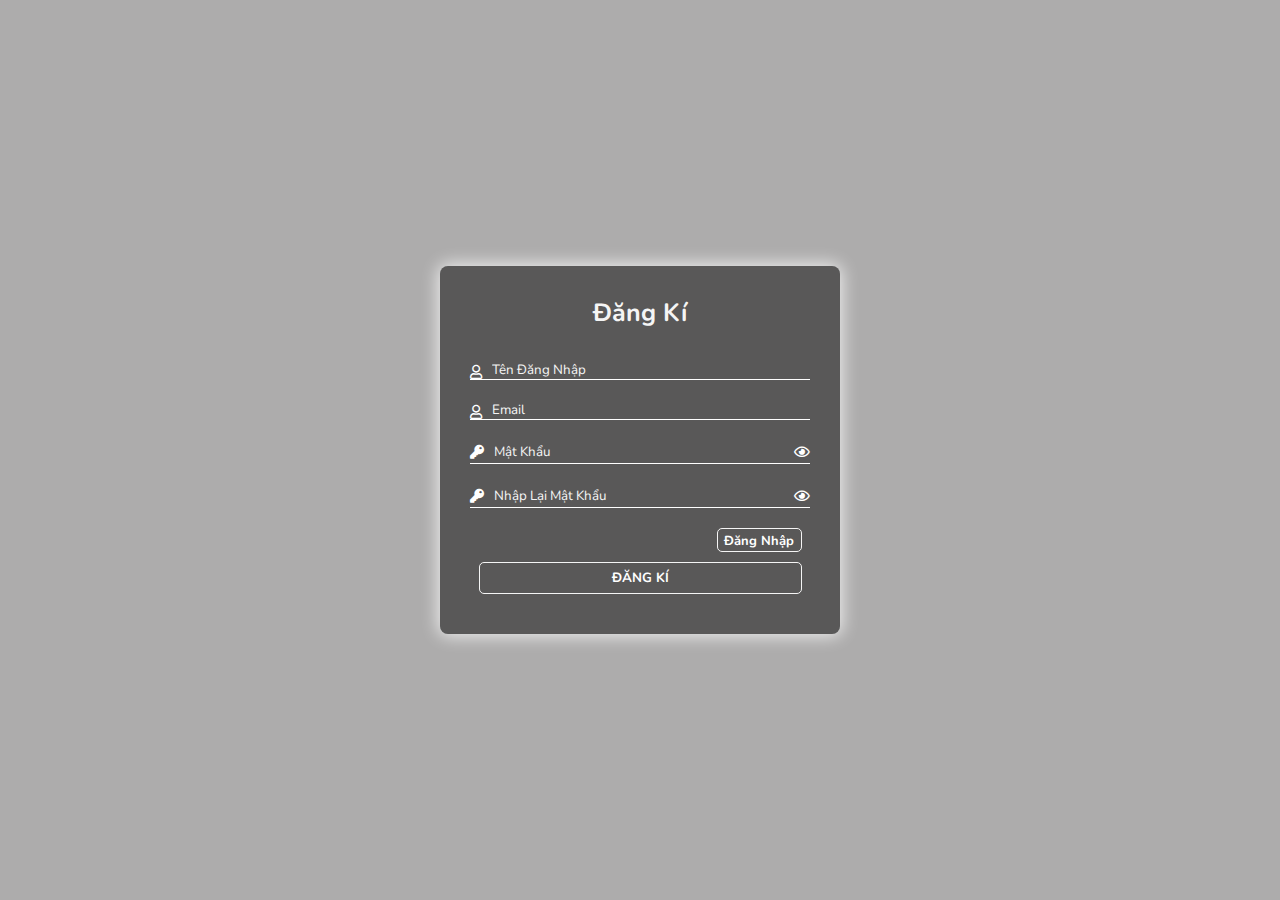
<file: signUp.html>
<!DOCTYPE html>
<html lang="en">
  <head>
    <meta charset="UTF-8" />
    <meta http-equiv="X-UA-Compatible" content="IE=edge" />
    <meta name="viewport" content="width=device-width, initial-scale=1.0" />
    <link
      rel="stylesheet"
      href="https://cdn.jsdelivr.net/npm/swiper@11/swiper-bundle.min.css"
    />
    <link
      href="https://unpkg.com/boxicons@2.1.4/css/boxicons.min.css"
      rel="stylesheet"
    />

    <!-- Liên kết font awesome từ cdn -->
    <link
      rel="stylesheet"
      href="https://cdnjs.cloudflare.com/ajax/libs/font-awesome/6.5.2/css/all.min.css"
    />
    <link rel="stylesheet" href="css/sign.css" />
    <link
      rel="stylesheet"
      href="https://pro.fontawesome.com/releases/v5.10.0/css/all.css"
    />

    <title>Đăng kí</title>
  </head>
  <body>
    <div id="wrapper">
      <form action="" id="form-login">
        <h1 class="form-heading">Đăng kí</h1>
        <div class="form-group">
          <i class="far fa-user"></i>
          <input
            type="text"
            class="form-input"
            placeholder="Tên đăng nhập"
            id="username"
          />
        </div>
        <div class="form-group">
          <i class="far fa-user"></i>
          <input
            type="text"
            class="form-input"
            id="email"
            placeholder="Email"
          />
        </div>
        <div class="form-group">
          <i class="fas fa-key"></i>
          <input
            type="password"
            class="form-input"
            placeholder="Mật khẩu"
            id="password"
          />
          <div id="eye">
            <i class="far fa-eye"></i>
          </div>
        </div>
        <div class="form-group">
          <i class="fas fa-key"></i>
          <input
            type="password"
            id="password"
            class="form-input"
            placeholder="Nhập lại mật khẩu"
          />
          <div id="eye">
            <i class="far fa-eye"></i>
          </div>
        </div>
        <div class="DN-DK">
          <a href="logIn.html" class="link-DN-DK">Đăng nhập</a>
        </div>
        <button type="submit" value="" class="form-submit">Đăng kí</button>
      </form>
    </div>
    <script src="js/signUp.js"></script>
  </body>
</html>
</file>
<file: css/sign.css>
@import url("https://fonts.googleapis.com/css2?family=Nunito:ital,wght@0,200..1000;1,200..1000&display=swap");

* {
  font-family: "Nunito", sans-serif;
  margin: 0;
  padding: 0;
  box-sizing: border-box;
  text-decoration: none;
  outline: none;
  border: none;
  text-transform: capitalize;
  transition: all 0.2s linear;
}

body {
  background: rgb(173, 172, 172);
  background-size: cover;
  background-position-y: -80px;
  font-size: 16px;
}
#wrapper {
  min-height: 100vh;
  display: flex;
  justify-content: center;
  align-items: center;
}
#form-login {
  max-width: 400px;
  background: rgba(69, 69, 69, 0.811);
  flex-grow: 1;
  padding: 30px 30px 40px;
  border-radius: 8px;
  box-shadow: 0px 0px 17px 2px rgba(255, 255, 255, 0.8);
}
.form-heading {
  font-size: 25px;
  color: #f5f5f5;
  text-align: center;
  margin-bottom: 30px;
}
.form-group {
  border-bottom: 1px solid #fff;
  margin-top: 15px;
  margin-bottom: 20px;
  display: flex;
}
.form-group i {
  color: #fff;
  font-size: 14px;
  padding-top: 5px;
  padding-right: 10px;
}
.form-input {
  background: transparent;
  border: 0;
  outline: 0;
  color: #f5f5f5;
  flex-grow: 1;
}
.form-input::placeholder {
  color: #f5f5f5;
}
#eye i {
  padding-right: 0;
  cursor: pointer;
}
.DN-DK {
  background: transparent;
  color: #fff;
  text-align: center;
  border: 1px solid #f5f5f5;
  border-radius: 5px;
  width: 25%;
  text-transform: uppercase;
  transition: 0.25s ease-in-out;
  margin-top: 10px;
  margin-left: auto;
  margin-right: 2.5%;
}
.DN-DK .link-DN-DK {
  color: #fff;
  width: 100%;
  font-size: 13px;
  font-weight: bolder;
}
.DN-DK:hover {
  background: #fff;
  width: 30%; /* Chiều rộng khi hover */
}
.DN-DK .link-DN-DK:hover {
  color: rgba(69, 69, 69, 0.811);
}
.form-submit {
  background: transparent;
  border-radius: 5px;
  border: 1px solid #f5f5f5;
  display: block;
  color: #fff;
  width: 95%;
  font-weight: bolder;
  text-transform: uppercase;
  padding: 6px 10px;
  transition: 0.25s ease-in-out;
  margin-top: 10px;
  margin-left: auto;
  margin-right: auto;
}
.form-submit:hover {
  border: 1px solid #54a0ff;
  background: #fff;
  color: rgba(69, 69, 69, 0.811);
  width: 100%; /* Chiều rộng khi hover */
}
</file>
<file: css/style.css>
@import url("https://fonts.googleapis.com/css2?family=Nunito:ital,wght@0,200..1000;1,200..1000&display=swap");

:root {
  --green: #27ae60;
  --black: #192a56;
  --yellow: #e7e700;
  --main-color: #fd4646;
  --text-color: #171427;
  --bg-color: #fff;
  --light-color: #666;
  --box-shadow: 0 0.5rem 1.5rem rgba(0, 0, 0, 0.1);
}

* {
  font-family: "Nunito", sans-serif;
  margin: 0;
  padding: 0;
  box-sizing: border-box;
  text-decoration: none;
  outline: none;
  border: none;
  text-transform: capitalize;
  transition: all 0.2s linear;
}
body {
  max-width: 1800px;
  margin: 0 auto;
}
html {
  font-size: 62.5%;
  overflow-x: hidden;
  scroll-padding-top: 5.5rem;
  scroll-behavior: smooth;
}
section {
  padding: 2rem 9%;
}
section:nth-child(even) {
  background-color: #eee;
}
.sub-heading {
  text-align: center;
  color: var(--green);
  font-size: 2rem;
  padding-top: 1rem;
}
.heading {
  text-align: center;
  color: var(--black);
  font-size: 3rem;
  padding-bottom: 2rem;
  text-transform: uppercase;
}

.btn {
  margin-top: 1rem;
  display: inline-block;
  font-size: 1.7rem;
  color: #fff;
  background: var(--black);
  border-radius: 0.5rem;
  cursor: pointer;
  padding: 0.8rem 1.5rem;
}
.btn:hover {
  background: var(--green);
  letter-spacing: 0.1rem;
}
header {
  max-width: 1800px;
  margin: 0 auto;
  position: fixed;
  top: 0;
  left: 0;
  right: 0;
  background: #fff;
  padding: 1rem 7%;
  display: flex;
  align-items: center;
  justify-content: space-between;
  z-index: 1000;
  box-shadow: var(--box-shadow);
}

header .logo {
  color: var(--black);
  font-size: 2.5rem;
  font-weight: bolder;
}

header .logo i {
  color: var(--green);
}

header .navbar a {
  font-size: 1.7rem;
  border-radius: 0.5rem;
  padding: 0.5rem 1.5rem;
  color: var(--light-color);
}
header .navbar a.active,
header .navbar a:hover {
  color: #fff;
  background: var(--green);
}
header .icons .sign-in,
header .icons .sign-up {
  cursor: pointer;
  padding: 0.8rem;
  margin-left: 0.5rem;
  height: 4.5rem;
  line-height: 4.5rem;
  font-weight: bolder;
  width: 4.5rem;
  text-align: center;
  font-size: 1.7rem;
  color: var(--black);
  border-radius: 10px;
  background: #eee;
}
header .icons i,
header .icons a {
  cursor: pointer;
  margin-left: 0.5rem;
  height: 4.5rem;
  line-height: 4.5rem;
  width: 4.5rem;
  text-align: center;
  font-size: 1.7rem;
  color: var(--black);
  border-radius: 50%;
  background: #eee;
}
header .icons i:hover,
header .icons a:hover {
  color: #fff;
  background: var(--green);
}

header .icons #menu-bars {
  display: none;
}
/* form tìm kiếm */
#search-form {
  position: fixed;
  top: -110%;
  left: 0;
  height: 100%;
  width: 100%;
  z-index: 1000;
  background: rgba(0, 0, 0, 0.8);
  display: flex;
  align-items: center;
  justify-content: center;
  padding: 0 1rem;
}
#search-form.active {
  top: 0;
}
#search-form #search-box {
  width: 50rem;
  border-bottom: 0.1rem solid #fff;
  padding: 1rem 0;
  color: #fff;
  font-size: 3rem;
  text-transform: none;
  background: none;
}
#search-form #search-box::placeholder {
  color: #eee;
}
#search-form #search-box::-webkit-search-cancel-button {
  -webkit-appearance: none;
}
#search-form label {
  color: #fff;
  cursor: pointer;
  font-size: 3rem;
}
#search-form label:hover {
  color: var(--green);
}

#search-form #close {
  position: absolute;
  color: #fff;
  cursor: pointer;
  top: 2rem;
  right: 3rem;
  font-size: 5rem;
}
/* section */

.home .home-slider .slide {
  display: flex;
  align-items: center;
  flex-wrap: wrap;
  gap: 2rem;
  padding-top: 9rem;
}
.home .home-slider .slide .content {
  flex: 1 1 45rem;
}
.home .home-slider .slide .image {
  flex: 1 1 45rem;
}
.home .home-slider .slide .image img {
  width: 100%;
}

.home .home-slider .slide .content span {
  color: var(--green);
  font-size: 2.5rem;
}
.home .home-slider .slide .content h3 {
  color: var(--black);
  font-size: 5rem;
}
.home .home-slider .slide .content p {
  color: var(--light-color);
  font-size: 2.2rem;
  padding: 0.5rem 0;
  line-height: 1.5;
}

/* cart */
.cart {
  position: fixed;
  top: 0;
  right: -100%;
  width: 360px;
  min-height: 100vh;
  padding: 20px;
  background: var(--bg-color);
  box-shadow: -2 0 4px hsl(0 4% 15% / 10%);
  transition: 0.3s;
}
.cart.active {
  right: 0;
}
.cart .cart-title {
  text-align: center;
  font-size: 3rem;
  font-weight: bold;
  margin-top: 1.5rem;
}
.cart .cart-content .cart-box img {
  width: 150px;
  height: 110px;
  object-fit: contain;
  padding: 10px;
}
.cart .cart-content .cart-box {
  display: grid;
  grid-template-columns: 32% 50% 18%;
  align-items: center;
  gap: 1rem;
  margin-top: 1rem;
}
.detail-box {
  display: grid;
  row-gap: 0.5rem;
  margin-left: 5rem;
}
.cart-product-title {
  font-size: 2rem;
  text-transform: uppercase;
}
.cart-price {
  font-weight: 500;
  font-size: 1.4rem;
}
.cart .cart-content .cart-box .bxs-trash-alt {
  font-size: 1.8rem;
}
.cart-quantity {
  border: 2px solid var(--text-color);
  width: 3.5rem;
  height: 2.5rem;
  text-align: center;
  font-size: 1.5rem;
}
.cart-quantity:focus {
  border: 2px solid var(--main-color);
  outline: none;
}
.total {
  display: flex;
  justify-content: flex-end;
  margin-top: 1.5rem;
  border-top: 1px solid var(--text-color);
}
.total-title {
  font-size: 2rem;
  font-weight: 600;
  margin-top: 0.5rem;
}
.total-price {
  margin-left: 0.5rem;
  margin-top: 0.95rem;
  font-size: 1.5rem;
}
.cart-remove {
  font-size: 24px;
  color: var(--main-color);
  cursor: pointer;
}
.cart .btn-buy {
  margin-top: 1rem;
  display: inline-block;
  font-size: 1.7rem;
  color: #fff;
  background: var(--black);
  border-radius: 0.5rem;
  cursor: pointer;
  padding: 0.8rem 1.5rem;
  display: block;
  margin: 0 auto;
}
.cart .btn-buy:hover {
  background: var(--green);
  letter-spacing: 0.1rem;
}
#close-cart {
  position: absolute;
  top: 1rem;
  right: 0.8rem;
  font-size: 3rem;
  color: var(--text-color);
  cursor: pointer;
}
#close-cart:hover {
  color: #fff;
}
.swiper-pagination-bullet-active {
  background: var(--green);
}
.dishes .box-container {
  display: grid;
  grid-template-columns: repeat(auto-fit, minmax(28rem, 1fr));
  gap: 1.5rem;
}
.dishes .box-container .box {
  padding: 2.5rem;
  background: #fff;
  border-radius: 0.5rem;
  border: 0.1rem solid rgba(0, 0, 0, 0.2);
  box-shadow: var(--box-shadow);
  position: relative;
  overflow: hidden;
  text-align: center;
}
.dishes .box-container .box .fa-heart,
.dishes .box-container .box .fa-eye {
  position: absolute;
  top: 1.5rem;
  background-color: #eee;
  border-radius: 50%;
  height: 5rem;
  width: 5rem;
  line-height: 5rem;
  font-size: 2rem;
  color: var(--black);
}
.dishes .box-container .box .fa-heart:hover,
.dishes .box-container .box .fa-eye:hover {
  background: var(--green);
  color: #fff;
}
.dishes .box-container .box .fa-heart {
  right: -15rem;
}
.dishes .box-container .box .fa-eye {
  left: -15rem;
}
.dishes .box-container .box:hover .fa-heart {
  right: 1.5rem;
}
.dishes .box-container .box:hover .fa-eye {
  left: 1.5rem;
}
.dishes .box-container .box img {
  width: 250px;
  height: 150px;
  margin: 1rem 0;
  border-radius: 0.5rem;
}
.dishes .box-container .box h3 {
  color: var(--black);
  font-size: 2.5rem;
}

.dishes .box-container .box .stars {
  padding: 1rem 0;
}
.dishes .box-container .box .stars i {
  font-size: 1.7rem;
  color: var(--yellow);
}
.dishes .box-container .box span {
  color: var(--green);
  font-weight: bolder;
  margin-right: 1rem;
  font-size: 2rem;
}
.dishes .box-container .box .btn {
  margin-top: 1rem;
  display: inline-block;
  font-size: 1.5rem;
  color: #fff;
  background: var(--black);
  border-radius: 0.5rem;
  cursor: pointer;
  padding: 1rem 2rem;
}
.dishes .box-container .box .btn:hover {
  background: var(--green);
}

/* about */
.about .row {
  display: flex;
  flex-wrap: wrap;
  gap: 1.5rem;
  align-items: center;
}
.about .row .image {
  flex: 1 1 45rem;
}
.about .row .content {
  flex: 1 1 45rem;
}
.about .row .content img {
  width: 100%;
}
.about .row .content h3 {
  color: var(--black);
  font-size: 4rem;
  padding: 0.5rem 0;
}
.about .row .content p {
  color: var(--light-color);
  font-size: 1.5rem;
  padding: 0.5rem 0;
  line-height: 2;
}
.about .row .content .icons-container {
  display: flex;
  gap: 1rem;
  flex-wrap: wrap;
  padding: 1rem 0;
  margin-top: 0.5rem;
}
.about .row .content .icons-container .icons {
  background: #eee;
  border-radius: 0.5rem;
  border: 0.1rem solid rgba(0, 0, 0, 0.2);
  display: flex;
  align-items: center;
  justify-content: center;
  gap: 1rem;
  flex: 1 1 17rem;
  padding: 1.5rem 1rem;
}
.about .row .content .icons-container .icons i {
  font-size: 2.5rem;
  color: var(--green);
}
.about .row .content .icons-container .icons span {
  font-size: 1.5rem;
  color: var(--black);
}
/* menu */
.menu .box-container {
  display: grid;
  grid-template-columns: repeat(auto-fit, minmax(31rem, 1fr));
  gap: 1.5rem;
}
.menu .box-container .image {
  width: 100%;
  height: 25rem;
  padding: 1rem 1rem 0 1rem;
  overflow: hidden;
  position: relative;
}
.menu .box-container .box .image img {
  width: 100%;
  height: 20rem;
  border-radius: 0.5rem;
}
.menu .box-container .box {
  padding: 1.5rem;
  background: #fff;
  border-radius: 0.5rem;
  border: 0.1rem solid rgba(0, 0, 0, 0.2);
  box-shadow: var(--box-shadow);
  position: relative;
  overflow: hidden;
}

.menu .box-container .box h3 {
  color: var(--green);
  font-size: 2.5rem;
  margin-left: 1rem;
}
.menu .box-container .box p {
  color: var(--light-color);
  font-size: 1.6rem;
  padding: 0.5rem 0;
  line-height: 1.5;
  margin-left: 1rem;
}
.menu .box-container .box .stars {
  margin-top: -2rem;
  padding-bottom: 1rem;
  margin-left: 1rem;
}
.menu .box-container .box .stars i {
  font-size: 1.7rem;
  color: var(--yellow);
}
.menu .box-container .box span {
  color: var(--green);
  font-weight: bolder;
  margin: 0 2rem;

  font-size: 2rem;
}
.menu .box-container .box .btn {
  margin-top: 1rem;
  display: inline-block;
  font-size: 1.5rem;
  color: #fff;
  background: var(--black);
  border-radius: 0.5rem;
  cursor: pointer;
  padding: 1rem 2rem;
}
.menu .box-container .box .btn:hover {
  background: var(--green);
}
/* chill page */
.chilPage {
  display: none;
  z-index: 1100;
}

.product-details-modal {
  position: fixed;
  top: 0;
  left: 0;
  width: 100%;
  height: 100%;
  background-color: rgba(0, 0, 0, 0.5);
  display: flex;
  justify-content: center;
  align-items: center;
  z-index: 1100;
}

.product-details-content {
  background-color: white;
  width: 70%;
  height: 60%;
  display: flex;
}

.product-image {
  flex: 1;
  display: flex;
  justify-content: center;
  align-items: center;
}

.product-image img {
  /* max-width: 100%;
  max-height: 100%; */
  width: 410px;
  height: 360px;
}

.product-info {
  flex: 1;
  padding: 1rem 1.8rem;
  margin-top: 30px;
  display: flex;
  flex-direction: column;
}
.product-info .title {
  color: var(--green);
  font-size: 2.5rem;
  margin-bottom: 2rem;
}
.product-info p {
  font-size: 1.4rem;
  margin-bottom: 2.2rem;
}
.product-info span {
  padding: 0.9rem;
  color: var(--green);
  font-weight: bolder;
  font-size: 2rem;
}
.add-to-cart {
  background-color: #4caf50;
  color: white;
  border: none;
  padding: 0.5rem 1rem;
  cursor: pointer;
}
/* review slide */
.review .slide {
  padding: 2rem;
  box-shadow: var(--box-shadow);
  border: 0.1rem solid rgba(0, 0, 0, 0.2);
  border-radius: 0.5rem;
  position: relative;
}
.review .slide .fa-quote-right {
  position: absolute;
  top: 2rem;
  right: 2rem;
  font-size: 6rem;
  color: #ccc;
}
.review .slide .user {
  display: flex;
  gap: 1.5rem;
  align-items: center;
  padding-bottom: 1.5rem;
}
.review .slide .user img {
  height: 7rem;
  width: 7rem;
  border-radius: 50%;
  object-fit: cover;
}
.review .slide .user h3 {
  color: var(--black);
  font-size: 2rem;
  padding-bottom: 0.5rem;
}
.review .slide .user i {
  font-size: 1.3rem;
  color: var(--green);
}
.review .slide p {
  font-size: 1.5rem;
  line-height: 1.8;
  color: var(--light-color);
}
/* oder form */
.oder form {
  max-width: 90rem;
  border-radius: 0.5rem;
  box-shadow: var(--box-shadow);
  border: 0.1rem solid rgba(0, 0, 0, 0.2);
  background: #fff;
  padding: 1.5rem;
  margin: 0 auto;
}
.oder form .inputBox {
  display: flex;
  flex-wrap: wrap;
  justify-content: space-between;
}
.oder form .inputBox .input {
  width: 49%;
}
.oder form .inputBox .input span {
  display: block;
  padding: 0.5rem 0;
  font-size: 1.5rem;
  color: var(--light-color);
}
.oder form .inputBox .input input,
.oder form .inputBox .input textarea {
  background: #eee;
  border-radius: 0.5rem;
  padding: 1rem;
  font-size: 1.6rem;
  color: var(--black);
  text-transform: none;
  margin-bottom: 1rem;
  width: 100%;
}
.oder form .inputBox .input input:focus,
.oder form .inputBox .input textarea:focus {
  border: 0.1rem solid var(--green);
}
.oder form .inputBox .input textarea {
  height: 20rem;
  resize: none;
}
.oder form .btn {
  margin-top: 0;
}
/* footer */
.footer .box-container {
  display: grid;
  grid-template-columns: repeat(auto-fit, minmax(23rem, 1fr));
  gap: 1.5rem;
}
.footer .box-container .box h3 {
  padding: 0.5rem 0;
  font-size: 2.5rem;
  color: var(--black);
}
.footer .box-container .box a {
  display: block;
  padding: 0.5rem 0;
  font-size: 1.5rem;
  color: var(--light-color);
}
.footer .box-container .box a:hover {
  color: var(--green);
  text-decoration: underline;
}

.loader-container {
  position: fixed;
  top: 0;
  left: 0;
  height: 100%;
  width: 100%;
  z-index: 10000;
  background: #fff;
  display: flex;
  align-items: center;
  justify-content: center;
  overflow: hidden;
}
.loader-container img {
  width: 35rem;
}
.loader-container.fade-out {
  top: 110%;
  opacity: 0;
}
/* media truy vấn */
@media (max-width: 991px) {
  html {
    font-size: 55%;
  }
  header {
    padding: 1rem 2rem;
  }
  section {
    padding: 2rem;
  }
}

@media (max-width: 768px) {
  header .icons #menu-bars {
    display: inline-block;
  }
  header .navbar {
    position: absolute;
    top: 100%;
    left: 0;
    right: 0;
    background: #fff;
    border-top: 0.1rem solid rgba(0, 0, 0, 0.2);
    border-bottom: 0.1rem solid rgba(0, 0, 0, 0.2);
    padding: 1rem;
    clip-path: polygon(0 0, 100% 0, 100% 0, 0 0);
  }
  header .navbar.active {
    clip-path: polygon(0 0, 100% 0, 100% 100%, 0 100%);
  }
  header .navbar a {
    display: block;
    padding: 1.5rem;
    margin: 1rem;
    font-size: 2rem;
    background: #eee;
  }
}
@media (max-width: 450px) {
  html {
    font-size: 50%;
  }
  .dishes .box-container .box img {
    width: 90%;
    height: auto;
  }
  .oder form .inputBox .input {
    width: 100%;
  }
}
</file>
